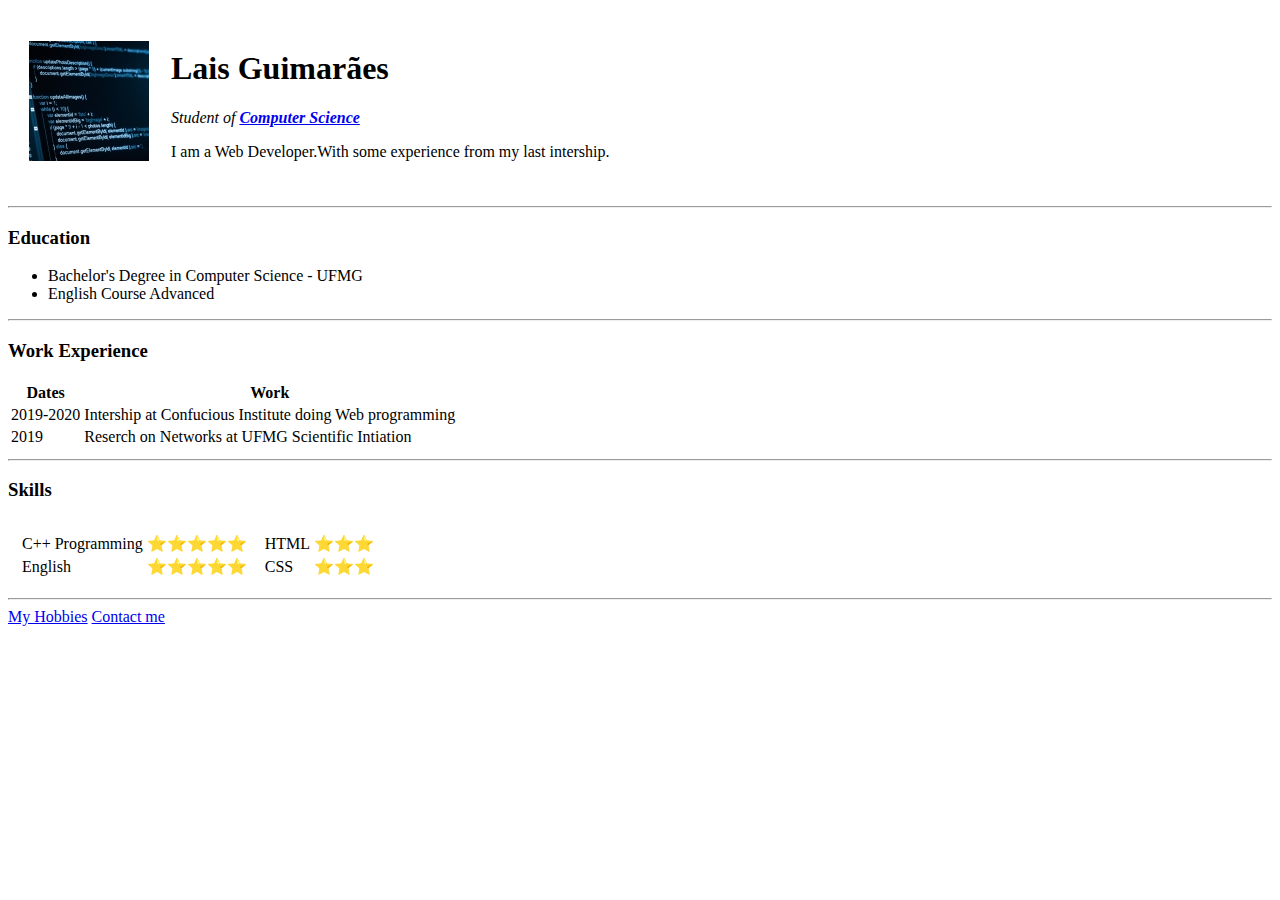
<file: index.html>
<!DOCTYPE html> <!-- Tells version HTML to Browser is 5-->
<html lang="en" dir="ltr">
<!-- Standard HTML boilerplate code-->

<head>
  <meta charset="utf-8"> <!-- meta associate data-->
  <title>Lais's Personal Site</title>
</head>

<body>
  <table cellspacing="20">
    <tr>
      <td><img src="images/code.jpg" alt="code picture"></td>
      <td><h1>Lais Guimarães</h1>
      <p><em>Student of <strong> <a href="https://www.dcc.ufmg.br/dcc/?q=en/node/250">Computer Science</a></strong></em></p>
      <p>I am a Web Developer.With some experience from my last intership.</p></td>
    </tr>

  </table>
  <hr>
  <h3>Education</h3>
  <ul>
    <li>Bachelor's Degree in Computer Science - UFMG</li>
    <li>English Course Advanced</li>
  </ul>
  <hr>
<h3>Work Experience</h3>
  <table >
    <thead>
      <tr>
        <th>Dates</th>
        <th>Work</th>
      </tr>
    </thead>
    <tbody>
      <tr>
        <td>2019-2020</td>
        <td>Intership at Confucious Institute doing Web programming</td>

      </tr>
      <td>2019</td>
      <td>Reserch on Networks at UFMG Scientific Intiation</td>
      <tr>

    </tbody>
  </table>
  <hr>
  <h3>Skills</h3>

  <table cellspacing="10">
    <tr>
      <td>
        <table>
          <tr>
            <td>C++ Programming</td>
            <td>⭐⭐⭐⭐⭐</td>
          </tr>
          <tr>
            <td>English</td>
            <td>⭐⭐⭐⭐⭐</td>
          </tr>
        </table>
      </td>
      <td>
        <table>
          <tr>
            <td>HTML</td>
            <td>⭐⭐⭐</td>
          </tr>
          <tr>
            <td>CSS</td>
            <td>⭐⭐⭐</td>
          </tr>
        </table>
      </td>
    </tr>
  </table>


  <hr>
  <a href="hobbies.html">My Hobbies</a>
  <a href="contact.html">Contact me</a>
</body>

</html>
</file>
